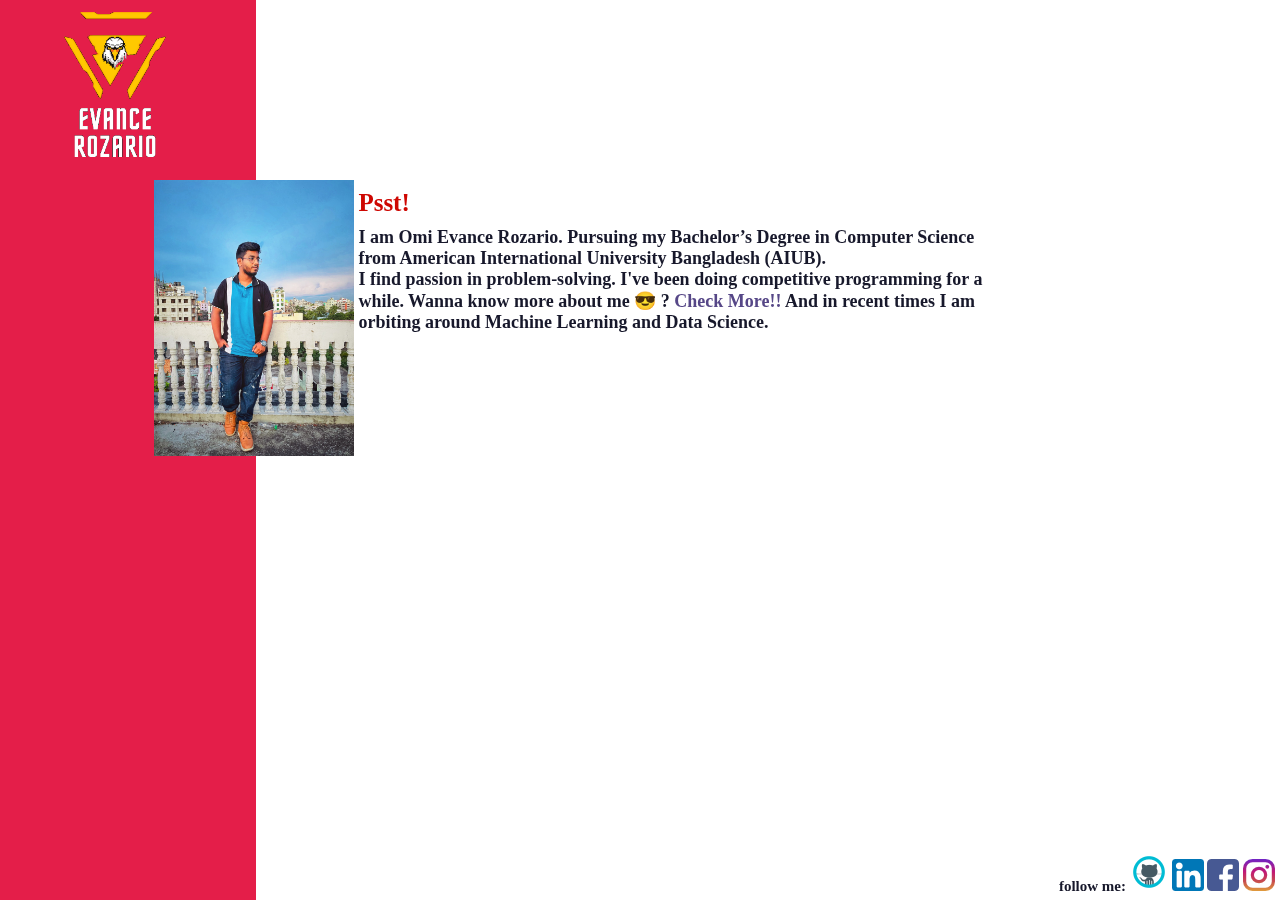
<file: Portfolio/index.html>
<!DOCTYPE html>
<html lang="en">
<head>
    <meta charset="UTF-8">
    <meta name="viewport" content="width=device-width, initial-scale=1.0">
    <meta http-equiv="X-UA-Compatible" content="ie=edge">
    <link rel="stylesheet" href="temp.css">

    <title>Omi Evance Rozario</title>
</head>
<body>
    <div>
    <div class="left">
        <span><div class="left-child">
            <img src="Portfolio/logo1.png" style="width: 270px; height: 270px; position: absolute; top: 0px; left: -10px;" />
        </div></span>
    </div>
   
    <div class="right">
            <div class="intro">
                <div class="intro_v1">Psst!</div>
                <div class="intro_v2">
                    I am Omi Evance Rozario. Pursuing my Bachelor’s Degree in Computer Science from American International University Bangladesh (AIUB).</br> 
                    I find passion in problem-solving.
                    I've been doing competitive programming for a while. 
                    Wanna know more about me 😎 ?  <a class= "styles" href="CV(HTML)/CV.html "target="_blank">Check More!!</a> And in recent times I am 
                    orbiting around Machine Learning and Data Science. </br>
                    
                </div>
            </div>
    </div>
    <div class="corner">
        follow me:
        <a target="_blank" title="follow me on github" target="_blank"
        href="https://github.com/rozar1o"><img alt="follow me on github" 
        src="./Portfolio/github.png" border=0></a>
        <a target="_blank" title="follow me on Linkedin" target="_blank"
        href="https://www.linkedin.com/in/omi-evance-rozario-461202175/"><img alt="follow me on Linkedin" 
        src="./Portfolio/linkedin.png" border=0></a>
        <a target="_blank" title="follow me on facebook" target="_blank"
        href="https://www.facebook.com/rozarioneel/"><img alt="follow me on facebook" 
        src="./Portfolio/facebook.png" border=0></a>
        <a target="_blank" title="follow me on instagram" target="_blank"
        href="https://www.instagram.com/theironmaan/"><img alt="follow me on instagram" 
        src="./Portfolio/instagram.png" border=0></a>
        
    </div>
    
    <div class="middle">
            <div class="main-photo">
                <img src="Portfolio/Omi_rozario.jpg" style="width: 200px;height: 276px;">
            </div>
    </div>
    
    </div>
</body>
</html>
</file>
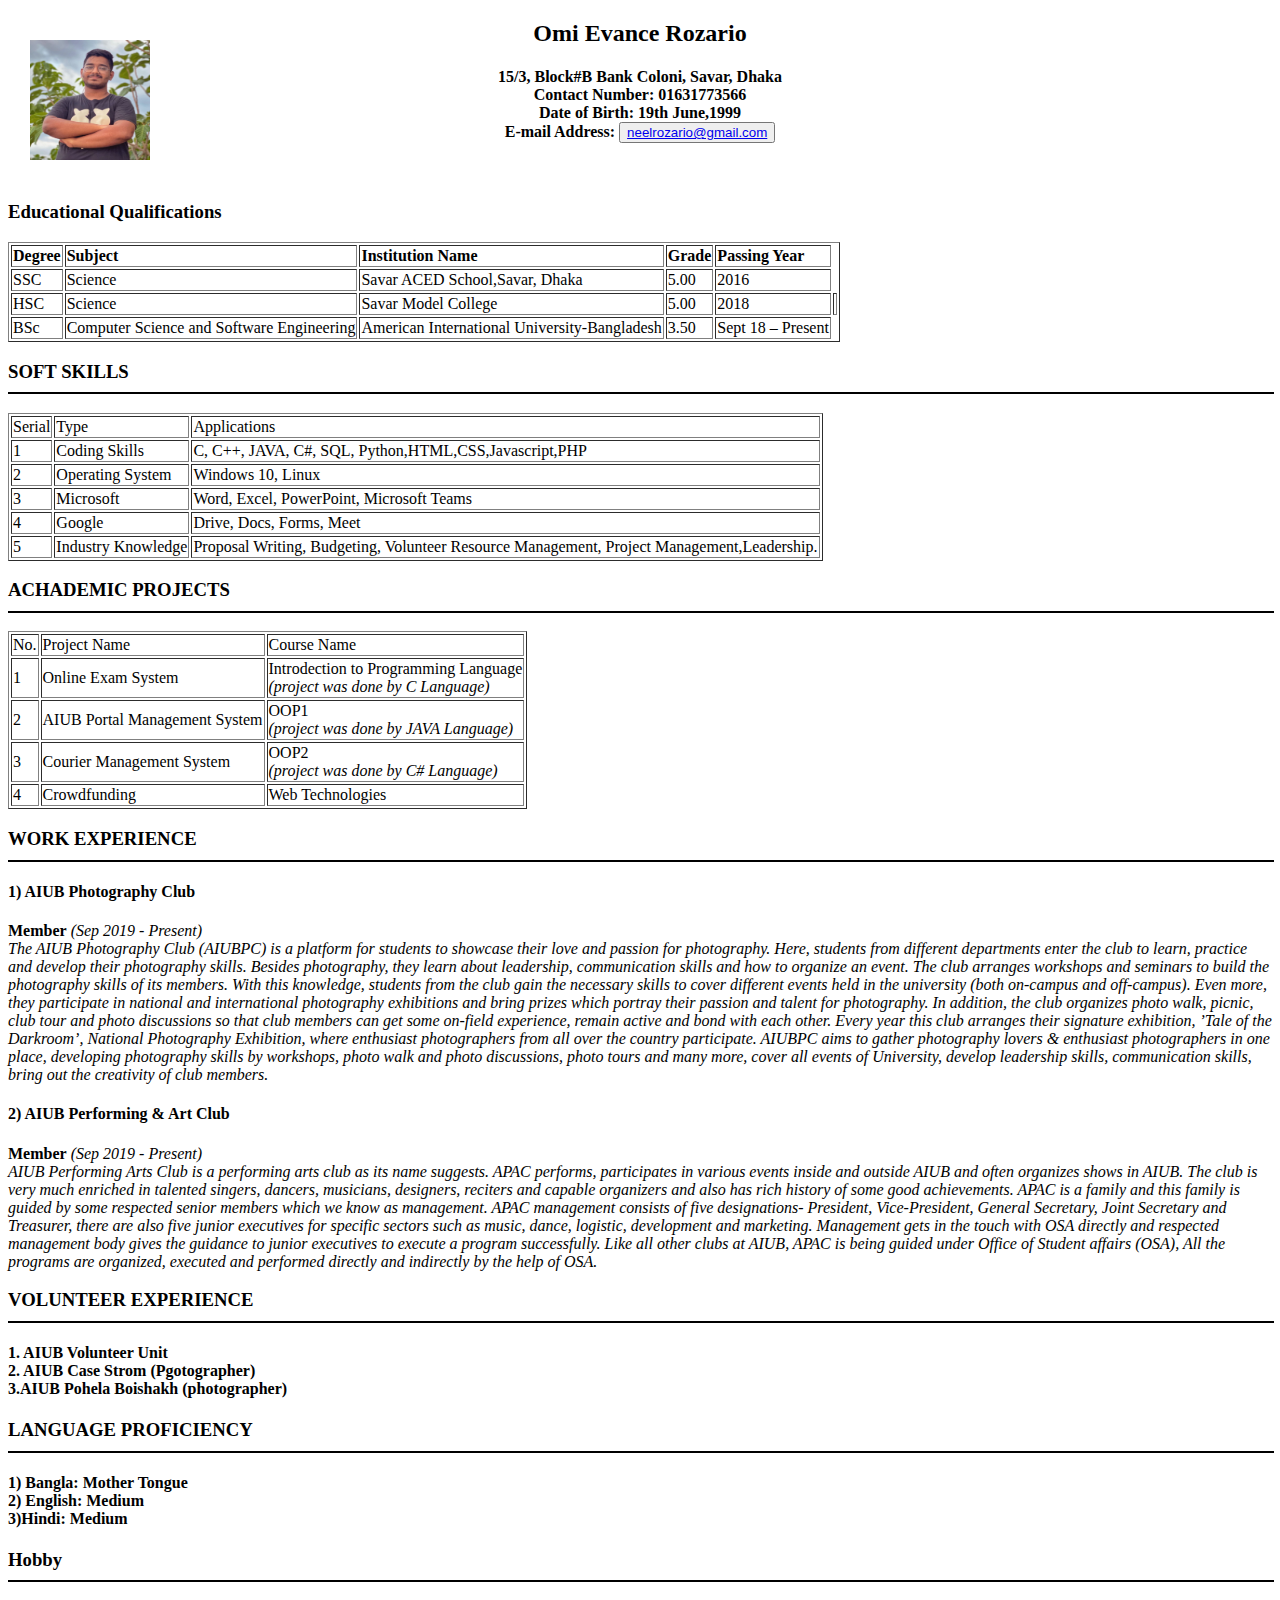
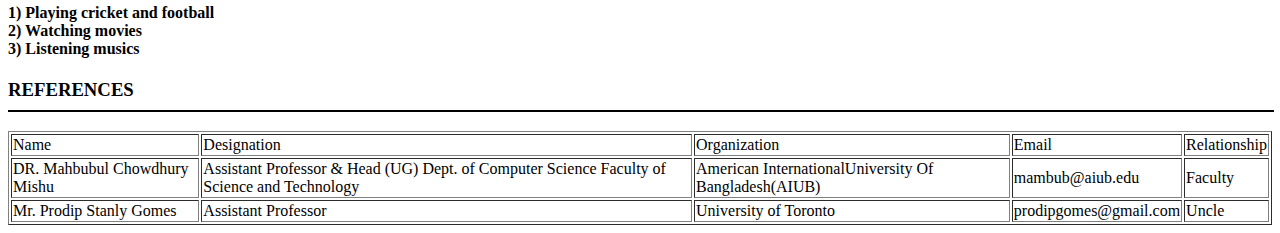
<file: Portfolio/CV(HTML)/CV.html>
<!DOCTYPE html>
<html>

<head>
    <title>My Curriculum Vitae</title>
</head>

<body>
    <h2 align="center">Omi Evance Rozario</h2>
    <h4 align="center">15/3, Block#B Bank Coloni, Savar, Dhaka<br/> Contact Number: 01631773566<br/> Date of Birth: 19th June,1999 <br/> E-mail Address:<b style="color:rgb(255, 5, 80)"> <u><button type="button"> <a href= "https://mail.google.com/mail" target="_blank" >neelrozario@gmail.com</a> </button></u> </b><br/>
    </h4>
    <img src="pic.jpg" style="width: 120px; height: 120px; position: absolute; top: 40px; left: 30px;" />
    <br>
    <h3> Educational Qualifications </h3>
    <table border="1">
        <tr>
            <td><b>Degree</b></td>
            <td><b>Subject</b></td>
            <td><b>Institution Name</b></td>
            <td><b>Grade</b></td>
            <td><b>Passing Year</b></td>
        </tr>

        <tr>
            <td>SSC</td>
            <td>Science</td>
            <td>Savar ACED School,Savar, Dhaka</td>
            <td>5.00</td>
            <td>2016</td>
        </tr>

        <tr>
            <td>HSC</td>
            <td>Science</td>
            <td>Savar Model College</td>
            <td>5.00</td>
            <td>2018
                <td>
        </tr>

        <tr>
            <td>BSc</td>
            <td>Computer Science and Software Engineering</td>
            <td>American International University-Bangladesh</td>
            <td>3.50</td>
            <td>Sept 18 – Present</td>
        </tr>
    </table>

    <h3><b>SOFT SKILLS </b>
        <hr color="black" width="100%" size="2">
    </h3>

    <table border="1">

        <tr>
            <td>
                Serial
            </td>
            <td>
                Type
            </td>
            <td>
                Applications
            </td>
        </tr>

        <tr>
            <td>
                1
            </td>
            <td>
                Coding Skills
            </td>
            <td>
                C, C++, JAVA, C#, SQL, Python,HTML,CSS,Javascript,PHP
            </td>

        </tr>

        <tr>
            <td>
                2
            </td>
            <td>
                Operating System
            </td>
            <td>
                Windows 10, Linux
            </td>
        </tr>



        <tr>
            <td>
                3
            </td>
            <td>
                Microsoft
            </td>
            <td>
                Word, Excel, PowerPoint, Microsoft Teams
            </td>
        </tr>

        <tr>
            <td>
                4
            </td>
            <td>
                Google
            </td>
            <td>
                Drive, Docs, Forms, Meet
            </td>
        </tr>

        <tr>
            <td>
                5
            </td>
            <td>
                Industry Knowledge
            </td>
            <td>
                Proposal Writing, Budgeting, Volunteer Resource Management, Project Management,Leadership.
            </td>
        </tr>
    </table>

    <h3><b>ACHADEMIC PROJECTS </b>
        <hr color="black" width="100%" size="2">
    </h3>
    <table border="1">
        <tr>
            <td>
                No.
            </td>
            <td>
                Project Name
            </td>
            <td>
                Course Name

            </td>
        </tr>

        <tr>
            <td>
                1
            </td>
            <td>
                Online Exam System
            </td>
            <td>
                Introdection to Programming Language <br/>
                <i>(project was done by C Language)</i>
            </td>
        </tr>

        <tr>
            <td>
                2
            </td>
            <td>
                AIUB Portal Management System
            </td>
            <td>
                OOP1 <br/>
                <i>(project was done by JAVA Language)</i>
            </td>
        </tr>

        <tr>
            <td>
                3
            </td>
            <td>
                Courier Management System
            </td>
            <td>
                OOP2 <br/>
                <i>(project was done by C# Language)</i>
            </td>
        </tr>

        <tr>
            <td>
                4
            </td>
            <td>
                Crowdfunding
            </td>
            <td>
                Web Technologies
            </td>
        </tr>
    </table>



    <h3><b>WORK EXPERIENCE</b>
        <hr color="black" width="100%" size="2">
    </h3>

    <p>
        <h4>1) AIUB Photography Club</h4>
        <b>Member</b>
        <i>(Sep 2019 - Present)</i><br/>
        <i>The AIUB Photography Club (AIUBPC) is a platform for students to showcase their love and 
                    passion for photography. Here, students from different departments enter the club to learn,
                    practice and develop their photography skills. Besides photography, they learn about leadership, 
                    communication skills and how to organize an event. The club arranges workshops and seminars to build 
                    the photography skills of its members. With this knowledge, students from the club gain the necessary 
                    skills to cover different events held in the university (both on-campus and off-campus). Even more, they 
                    participate in national and international photography exhibitions and bring prizes which portray their passion 
                    and talent for photography. In addition, the club organizes photo walk, picnic, club tour and photo discussions
                    so that club members can get some on-field experience, remain active and bond with each other. Every year this
                    club arranges their signature exhibition, ’Tale of the Darkroom’, National Photography Exhibition, where 
                    enthusiast photographers from all over the country participate. AIUBPC aims to gather photography lovers &
                    enthusiast photographers in one place, developing photography skills by workshops, photo walk and photo 
                    discussions, photo tours and many more, cover all events of University, develop leadership skills, 
                    communication skills, bring out the creativity of club members.</i>
    </p>
    <p>
        <h4>2) AIUB Performing & Art Club</h4>
        <b>Member</b>
        <i>(Sep 2019 - Present)</i><br/>
        <i>AIUB Performing Arts Club is a performing arts club as its name suggests. APAC performs, participates
                         in various events inside and outside AIUB and often organizes shows in AIUB. The club is very much 
                         enriched in talented singers, dancers, musicians, designers, reciters and capable organizers and 
                         also has rich history of some good achievements. APAC is a family and this family is guided by some
                          respected senior members which we know as management. APAC management consists of five designations-
                           President, Vice-President, General Secretary, Joint Secretary and Treasurer, there are also five junior executives for specific sectors such as music, dance, logistic, development and marketing. Management gets in the touch with OSA directly and respected management body gives the guidance to junior executives to execute a program successfully. Like all other clubs at AIUB, APAC is being guided under Office of Student affairs (OSA), All the programs are organized, executed and performed directly and indirectly by the help of OSA.

                    </i>
    </p>

    <h3><b>VOLUNTEER EXPERIENCE</b>
        <hr color="black" width="100%" size="2">
    </h3>
    <h4>
        1. AIUB Volunteer Unit<br> 2. AIUB Case Strom (Pgotographer)<br> 3.AIUB Pohela Boishakh (photographer)
    </h4>

    <h3><b>LANGUAGE PROFICIENCY</b>
        <hr color="black" width="100%" size="2">
    </h3>
    <h4>
        1) Bangla: Mother Tongue <br/> 2) English: Medium <br/>3)Hindi: Medium
    </h4>

    <h3><b>Hobby</b>
        <hr color="black" width="100%" size="2">
    </h3>
    <h4>
        1) Playing cricket and football <br/> 2) Watching movies <br/> 3) Listening musics
    </h4>
    <h3><b>REFERENCES </b>
        <hr color="black" width="100%" size="2">
    </h3>

    <table border="1">
        <tr>
            <td>
                Name
            </td>
            <td>
                Designation
            </td>
            <td>
                Organization
            </td>
            <td>
                Email
            </td>
            <td>
                Relationship
            </td>
        </tr>

        <tr>
            <td>
                DR. Mahbubul Chowdhury Mishu
            </td>
            <td>
                Assistant Professor & Head (UG) Dept. of Computer Science Faculty of Science and Technology
            </td>
            <td>
                American InternationalUniversity Of Bangladesh(AIUB)
            </td>
            <td>
                mambub@aiub.edu
            </td>
            <td>
                Faculty
            </td>
        </tr>

        <tr>
            <td>
                Mr. Prodip Stanly Gomes
            </td>
            <td>
                Assistant Professor

            </td>
            <td>
                University of Toronto
            </td>
            <td>
                prodipgomes@gmail.com
            </td>
            <td>
                Uncle
            </td>
        </tr>

</html>
</file>
<file: Portfolio/temp.css>
body,html {
    position: relative;
    margin:0;
    padding:0;
  }
div.left {
    float: left;
    position: relative;
    width: 20%;
    height: 100Vh;
    background-size: cover;
   
    background-color: #e41e49;
  }
div.left-child{
    margin:0;
    padding:0;
    border: 0;
    outline: 0;
    height: 100px;
    width: 150px;
    position:fixed; top:-45px; left:-10px;
    
    font-family: cursive;
    color: #D3F8E2;
    font-size: 80px;
}
div.right{
    position: relative;
    height: 100vh;
    width:  calc(100% - 20%);
    background-size: cover;
    background-color:  #FFFFFF  ;
    float: right;
}
div.middle{
    position:fixed; 
    /*top:130px;
    left:180px;*/
    top: 20%;
    left: 12%;
    width: 200px;
}
div.intro{
    position: fixed;
    /*background-color: #D3F8E2;*/
    left: 28%;
    top: 21%;
    width: 650px;
    height: 250px;
    font-family: cursive; 
}
div.intro_v1{
    padding-bottom: 10px;
    font-size: 25px;
    font-weight: bold; 
    /*color: #883955;*/
    color: #ce0702;
}

div.intro_v2{
    padding-bottom: 10px;
    font-size: 18px;
    font-weight: bold; 
    color: #17182b;
}

  div.image {
    position: fixed;
    bottom: 30px; /* bottom height */
    left: 80px; /* right space */
}

div.main-photo {
    /*display: block;*/
    width: 200px;
    height: 276px;

    
    
}
a.styles{
    text-decoration: none;
    color: #564787;
}

div.corner {
    position: fixed;
    bottom: 5px;
    right: 5px;
    font-family: cursive;
    font-size: 15px;
    color: #17182b;
    font-weight: bold;
    }
</file>
